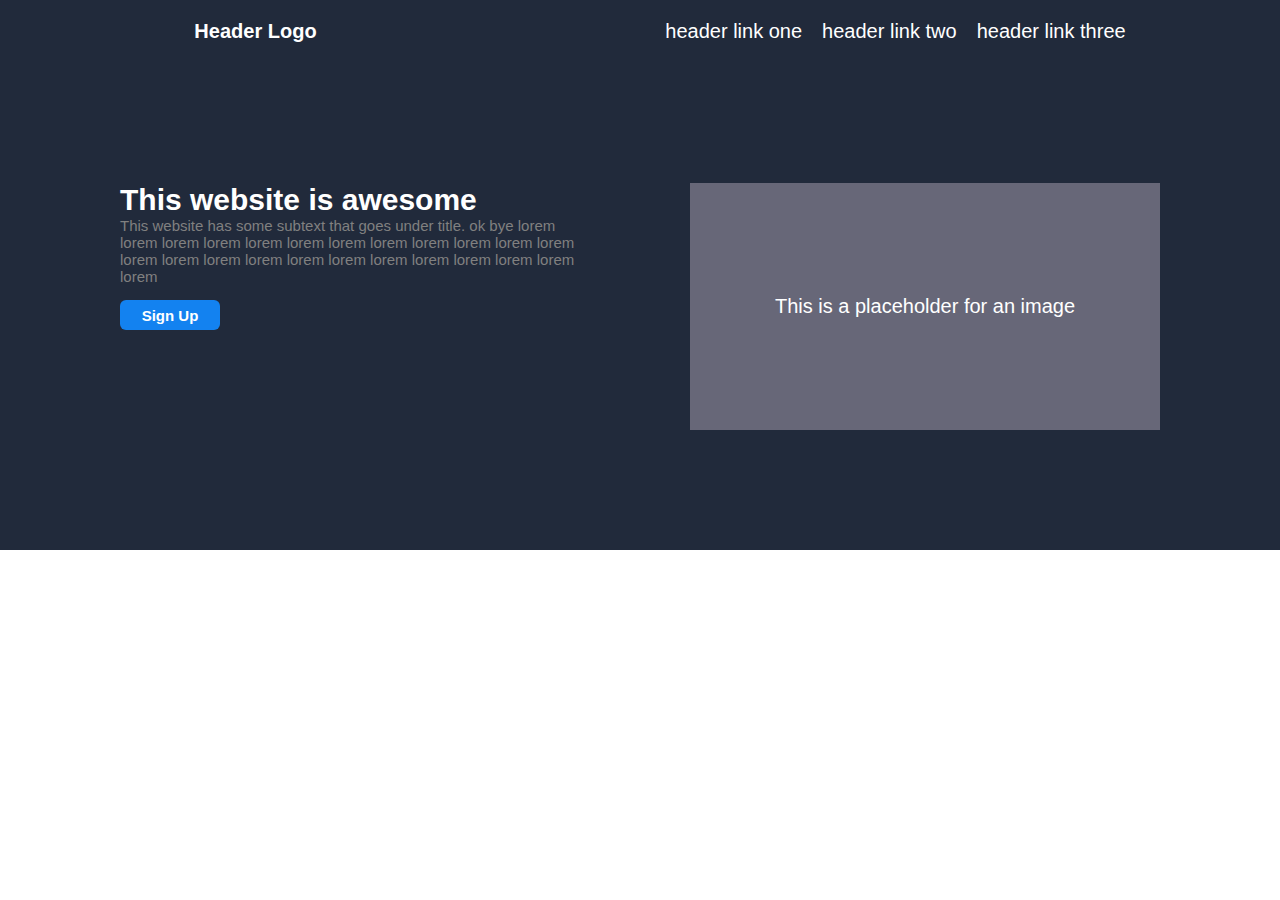
<file: FirstPage/index.html>
<!DOCTYPE html>
<html lang="en">
<head>
    <meta charset="UTF-8">
    <meta http-equiv="X-UA-Compatible" content="IE=edge">
    <meta name="viewport" content="width=device-width, initial-scale=1.0">
    <link rel = "stylesheet", href = "styles.css">
    <title>First Landing Page --TOP</title>
</head>
<body>
    <div class = "head">
        <div class="header">
            <ul class="logo">
                Header Logo
            </ul>
            <ul class= "links">
                <li>header link one</li>
                <li>header link two</li>
                <li>header link three</li>
            </ul>
        </div>
        <div class = "head-content">
            <div class="text">
                <div class= "title">This website is awesome</div>
                <div class="subtext">
                    This website has some subtext that goes under title. ok bye
                    lorem lorem lorem lorem lorem lorem lorem lorem lorem lorem lorem lorem
                    lorem lorem lorem lorem lorem lorem lorem lorem lorem lorem lorem lorem
                </div>
                <button class="head-button">Sign Up</button>
            </div>
            <div class = "img">This is a placeholder for an image</div>
        </div>
        <div></div>
    </div>

</body>
</html>
</file>
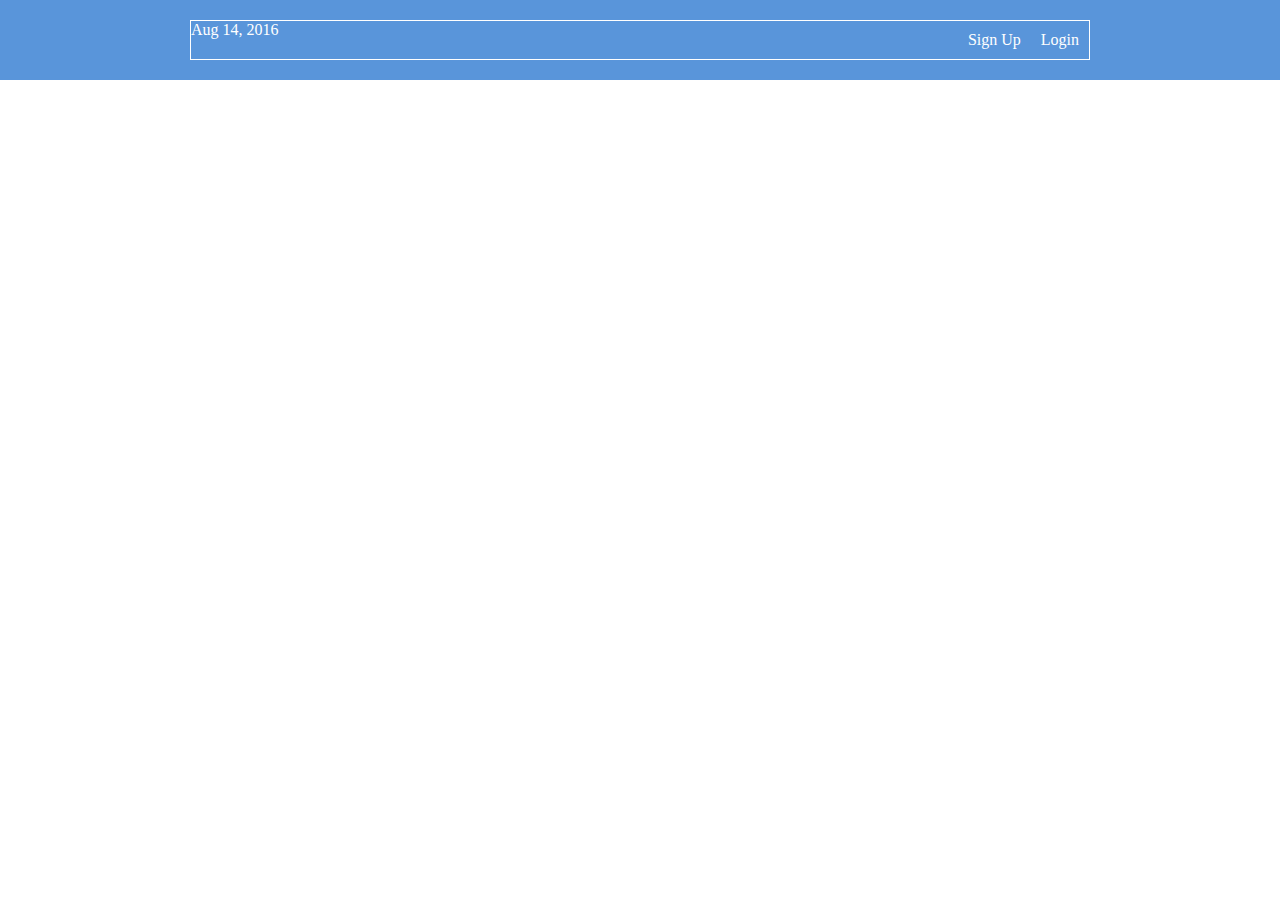
<file: flexbox/flexbox.html>
<!DOCTYPE html>
<html lang='en'>
  <head>
    <meta charset='UTF-8'/>
    <title>Some Web Page</title>
    <link rel='stylesheet' href='styles.css'/>
  </head>
  <body>
    <div class='menu-container'>
      <div class='menu'>
        <div class='date'>Aug 14, 2016</div>
        <div class ="links">
            <div class='signup'>Sign Up</div>
            <div class='login'>Login</div>
        </div>  
      </div>
    </div>
  </body>
</html>
</file>
<file: FirstPage/styles.css>
body{
    margin: 0;
    
}

.head{
    font-family: Arial, Helvetica, sans-serif;
    font-size: 20px;

    background-color: rgb(33, 42, 59);
    color: white;
    height: 550px;
    display: flex;
    flex-direction: column;
    justify-content: space-between;

}

.header{
    display: flex;
    justify-content: space-around;

}

ul{   
    list-style-type: none;
    display: flex;  
}
.logo{
    font-weight: bold;
}
.links{
    gap: 20px;
}

.head-content{
    flex: 1 1 80%;

    display: flex;
    justify-content: space-around;
    align-items: center;

    gap: 100px;
    padding: 120px;

    
}

.text{
    flex:1 1 40%;
    height: 100%;
    

    display: flex;
    flex-direction: column;
    justify-content: flex-start;

}
.title{
    font-weight: bold;
    font-size: 30px;
    
}
.subtext{
    font-size: 15px;
    color: gray;
}

.img{
    background-color: rgb(103, 103, 120);
    color: white;
    flex: 1 1 40%;
    height: 100%;

    display: flex;
    justify-content: center;
    align-items: center;
}

.head-button{
    background-color: rgb(19, 130, 240);
    color: white;
    font-weight: bold;
    border-radius: 6px;
    border: 0;
    

    font-size: 15px;

    width: 100px;
    height: 30px;
    margin-top: 15px;
}
</file>
<file: flexbox/styles.css>
* {
    margin: 0;
    padding: 0;
    box-sizing: border-box;
  }
  
  .menu-container {
    color: #fff;
    background-color: #5995DA;  /* Blue */
    padding: 20px 0;
    
    display: flex;
    justify-content: center;

    /* flex-start flex-end center space-around
    space-between space-evenly */

    
  }
  
  .menu {
    border: 1px solid #fff;  /* For debugging */
    width: 900px;
    display: flex;
    justify-content: space-between;
  }

  .links{
    display: flex;
    padding: 10px;
  }

  .login{
    margin-left: 20px;
  }
</file>
